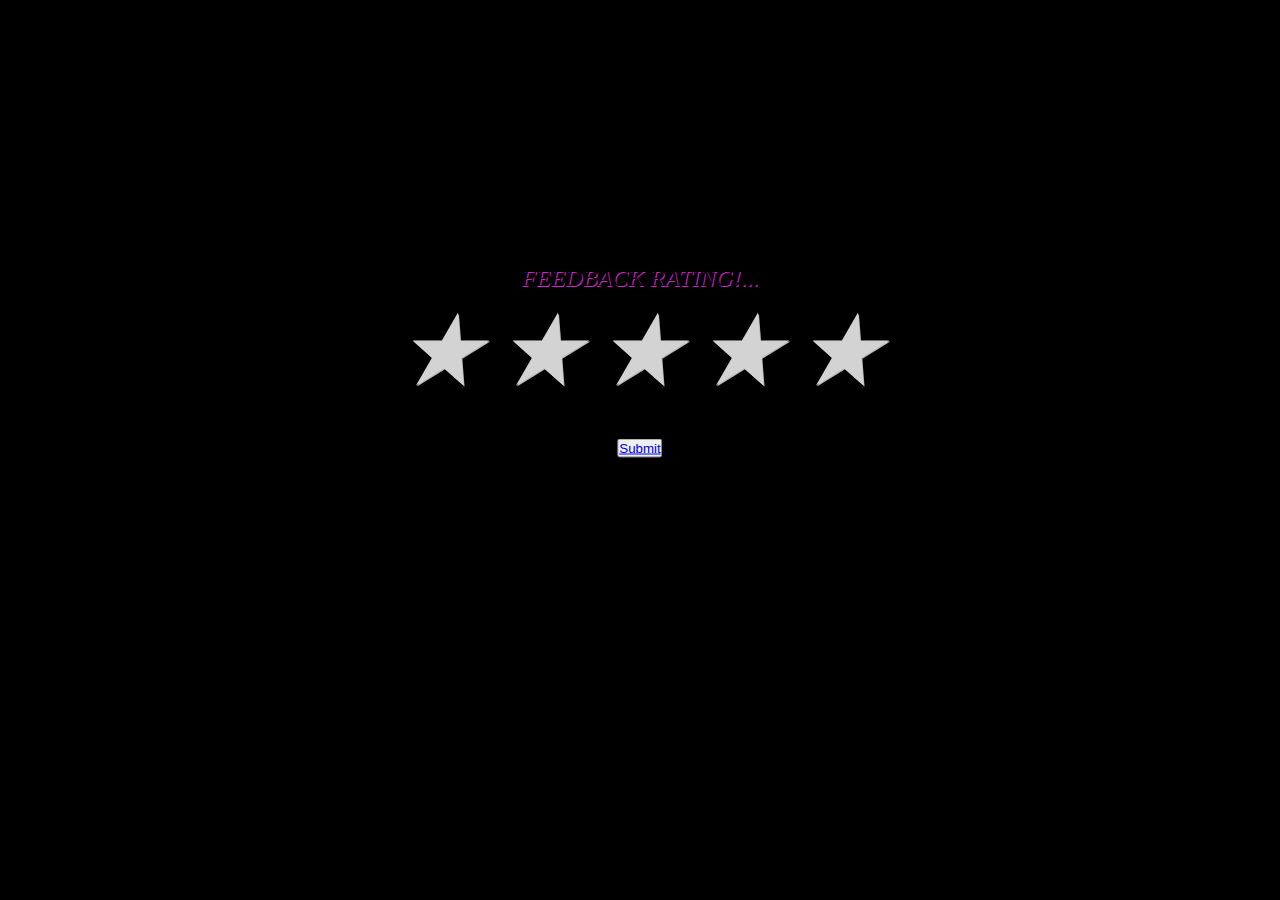
<file: src/app/feedback/feedback.component.html>
<!DOCTYPE html>

<html lang="en" dir="ltr">
  <head>
    <meta charset="utf-8">
    <title>Star Rating </title>
    <link rel="stylesheet" href="feedback.component.css">
    <style>
        body{
            background-color: black;
            position: absolute;
            width: 100%;
            height: 84%;
            background-position: center;
            background-repeat: no-repeat;
            background-size: cover;
            overflow: hidden;
            left: 0px;
        }
    </style>
  </head>
  <body>
    <div class="center">
      <div class="stars">
        <p>FEEDBACK RATING!...</p>
        <input type="radio" id="five" name="rate" value="5">
        <label for="five"></label>
        <input type="radio" id="four" name="rate" value="4">
        <label for="four"></label>
        <input type="radio" id="three" name="rate" value="3">
        <label for="three"></label>
        <input type="radio" id="two" name="rate" value="2">
        <label for="two"></label>
        <input type="radio" id="one" name="rate" value="1">
        <label for="one"></label>
        <span class="result"></span>
    </div>
        
      </div>
      
      <div class="container" >
       
        <a href="#" class="button button--piyo">
          <div class="button__wrapper">
            <br> <br> <br> <br> <br> <br> <br> <br> <br> <br> <br> <br> <br> <br> <br> <br> <br>
            <div class="container">
              <div class="center">
                <br> <br> <br> <br> <br> <br> <br> <br> <br> <br> <br> <br>
               
                <button class="btn btn-success" text-align="center"><a href="logout">Submit</a>
                </button>
    
              </div>
            </div>  
            
            
            
            </div>
            
        </a>
    </div>
    </body>
</file>
<file: src/app/feedback/feedback.component.css>
*{
    margin: 0;
    padding: 0;
    box-sizing: border-box;
    
  }
  .body{
    background-image: url('/assets/images/final.jpg');
    position: absolute;
    width: 100%;
    height: 90%;
    background-position: center;
    background-repeat: no-repeat;
    background-size: cover;
    overflow: hidden;
    left: 0px;
  }

  .center{
    position: absolute;
    top: 45%;
    left: 50%;
    transform: translate(-50%, -50%);
  }
  .center .stars{
    height: 150px;
    width: 500px;
    text-align: center;
    font-size: 150%;
    text-shadow: 1px 1px rgb(218, 32, 212);
    font-style: italic;
  }
  .stars input{
    display: none;
  }
  .stars label{
    float: right;
    font-size: 100px;
    color: lightgrey;
    margin: 0 5px;
    text-shadow: 1px 1px #bbb;
  }
  .stars label:before{
    content: '★';
  }
  .stars input:checked ~ label{
    color: gold;
    text-shadow: 1px 1px #c60;
  }
  .stars:not(:checked) > label:hover,
  .stars:not(:checked) > label:hover ~ label{
    color: gold;
  }
  .stars input:checked > label:hover,
  .stars input:checked > label:hover ~ label{
    color: gold;
    text-shadow: 1px 1px goldenrod;
  }
  .stars .result:before{
    position: absolute;
    content: "";
    width: 100%;
    left: 50%;
    transform: translateX(-47%);
    bottom: -30px;
    font-size: 30px;
    font-weight: 500;
    color: gold;
    font-family: 'Poppins', sans-serif;
    display: none;
  }
  .stars input:checked ~ .result:before{
    display: block;
  }
  .stars #five:checked ~ .result:before{
    content: "I love it ";
  }
  .stars #four:checked ~ .result:before{
    content: "I like it ";
  }
  .stars #three:checked ~ .result:before{
    content: "It's good ";
  }
  .stars #two:checked ~ .result:before{
    content: "I don't like it ";
  }
  .stars #one:checked ~ .result:before{
    content: "I hate it ";
  } 

 .button_wrapper{
  font-size: 200%;
 }

 .button {
    background-color:#45aa0b;
}

.container .center {
  
  color: yellow;
 
  display: inline-block;
}
</file>
